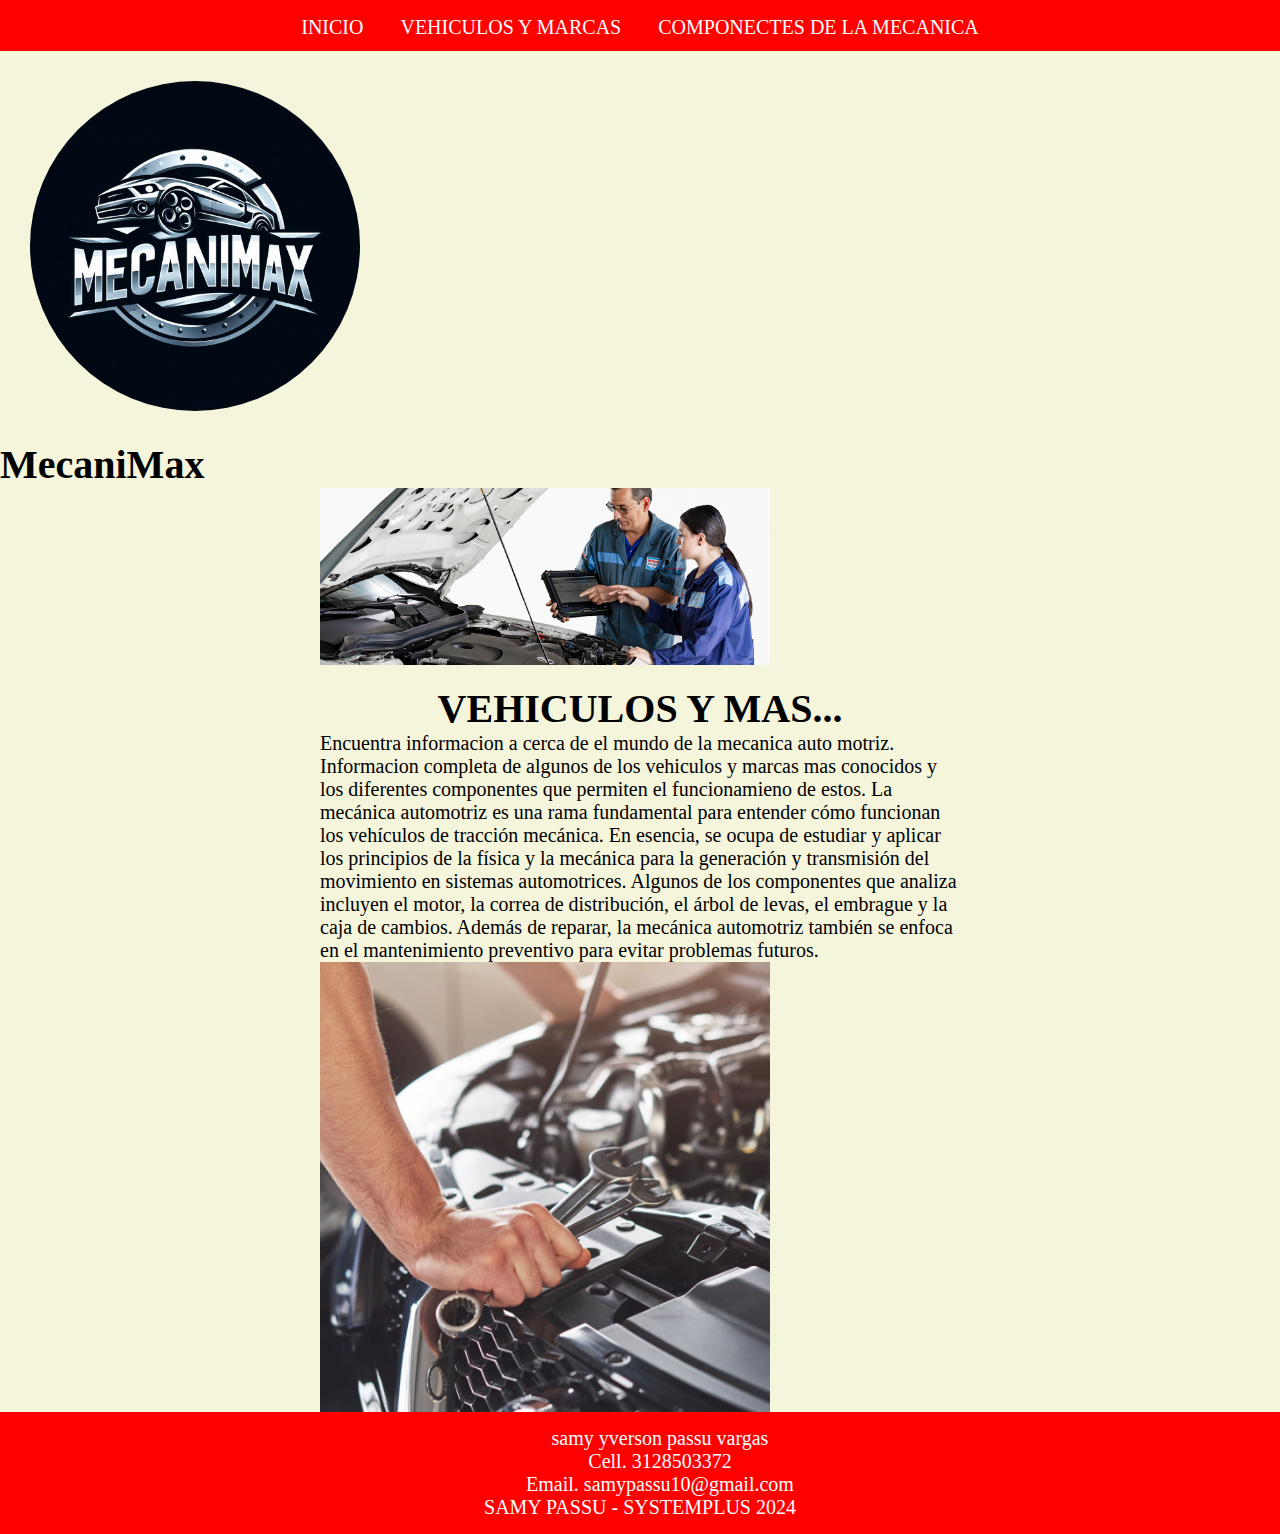
<file: paginaweb/index.html>
<!DOCTYPE html>
<html lang="en">

<head>
    <meta charset="UTF-8">
    <meta name="viewport" content="width=device-width, initial-scale=1.0">
    <title>MecaniMax</title>
    <link rel="stylesheet" href="css/diseno.css">
</head>

<body>
    <header>
        <nav>
            <a href="file:///C:/Users/MIPc/Documents/mecanicaymas/paginaweb/index.html">INICIO</a>
            <a href="file:///C:/Users/MIPc/Documents/mecanicaymas/vehiculosymas/index.html">VEHICULOS Y MARCAS</a>
            <a href="file:///C:/Users/MIPc/Documents/mecanicaymas/mecanica/index.html">COMPONECTES DE LA MECANICA</a>
        </nav>
        <article>
            <a   href="file:///C:/Users/MIPc/Documents/mecanicaymas/paginaweb/index.html"> 
                <img id="logopagina" src="imagenes/logopagina.jpg" alt="logopagina">
            </a>
            <h1 id="tituloprin"> MecaniMax</h1>
        </article>
    </header>
    <main>
        <img src="imagenes/automotriz1.jpg" alt="automotriz">
        <h1>VEHICULOS Y MAS...</h1>
        <article>
            Encuentra informacion a cerca de el mundo de la mecanica auto motriz. Informacion completa de algunos de los
            vehiculos y marcas mas conocidos y los diferentes componentes que permiten el funcionamieno de estos.
            La mecánica automotriz es una rama fundamental para entender cómo funcionan los vehículos de tracción
            mecánica. En esencia, se ocupa de estudiar y aplicar los principios de la física y la mecánica para la
            generación y transmisión del movimiento en sistemas automotrices. Algunos de los componentes que analiza
            incluyen el motor, la correa de distribución, el árbol de levas, el embrague y la caja de cambios. Además de
            reparar, la mecánica automotriz también se enfoca en el mantenimiento preventivo para evitar problemas
            futuros.
        </article>
        <img src="imagenes/mecanica1.jpg" alt="mecanica">
    </main>
    
    <footer>
        <ul>
            <li>samy yverson passu vargas</li>
            <li>Cell. 3128503372</li>
            <li>Email. samypassu10@gmail.com</li>
        </ul>
        SAMY PASSU - SYSTEMPLUS 2024
    </footer>
</body>

</html>
</file>
<file: paginaweb/css/diseno.css>
* {
    box-sizing: border-box;
    margin: 0px;
}

body {
    background-color: beige;
    display: grid;
    grid-template-columns: repeat(4, 1fr);
}

header {
    display: grid;
    grid-row: 1/-1;
    grid-column: 1/-1;
    font-size: 20px;
}

#logopagina {
    width: 350px;
    border-radius: 190px;
    padding: 10px;
    margin: 20px;
}

#tituloprin {
    display: grid;
    grid-column: 3/4;
    grid-row: 1/-1;
}

nav {
    grid-row: 1/-1;
    grid-column: 1/-1;
    height: 51px;
    padding: 1rem;
    background-color: red;
    text-align: center;   
}

nav a {
    text-decoration: none; 
    padding: 1rem;
    color: white;
}

nav a:hover {
    background-color: darkorange;
    color: black;
}

main {
    grid-column: 2/4;
    font-size: 20px;
}

main h1 {
    text-align: center;
    padding-top: 20px;
}

img {
    display: grid;
    width: 450px;
    grid-column: 2/4;
}

ul {
    list-style: none;
}
footer {
    background-color: red;
    color: white;
    display: grid;
    grid-row: 3/3;
    grid-column: 1/-1;
    font-size: 20px;
    text-align: center;
    padding: 15px;
}
</file>
